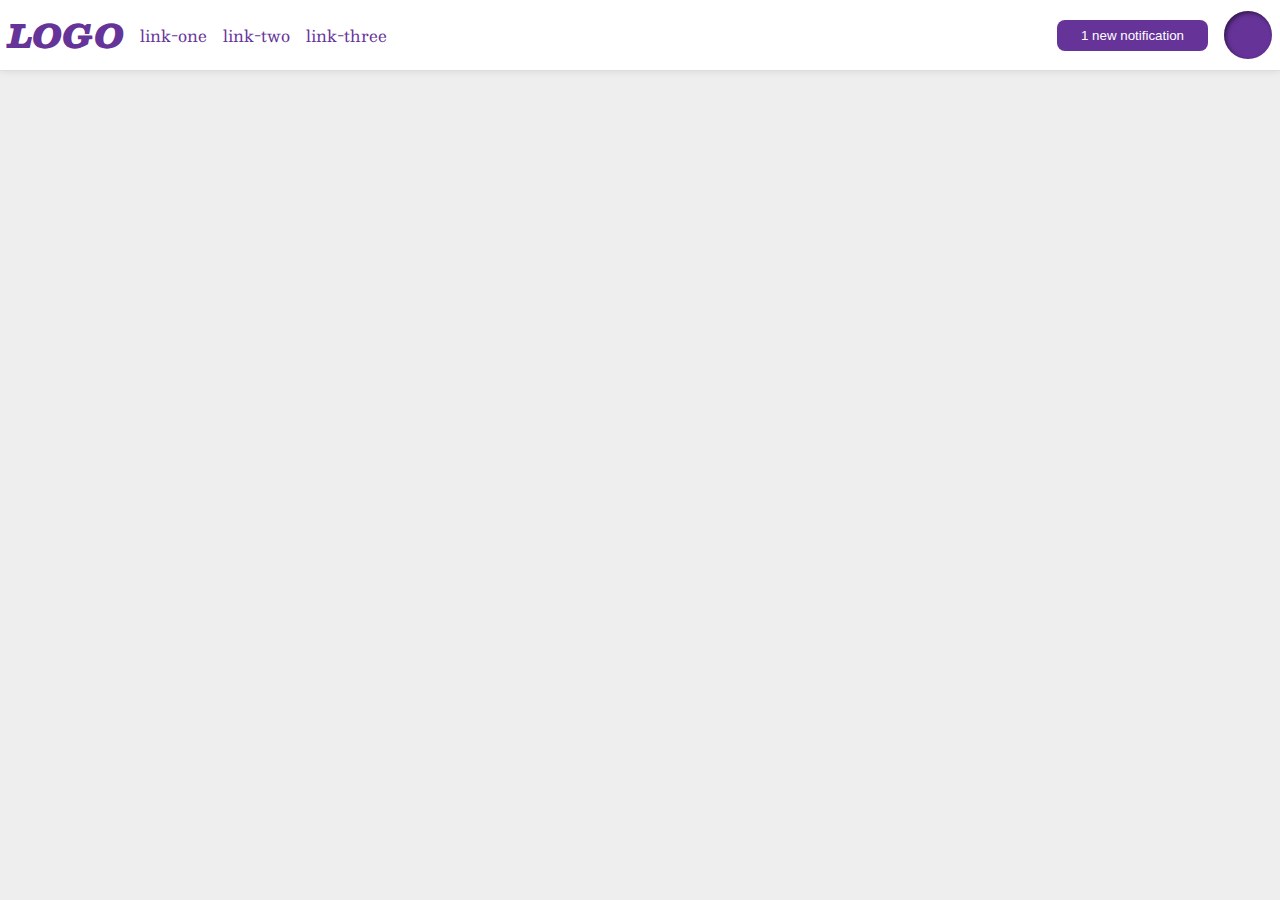
<file: flex/03-flex-header-2/index.html>
<!DOCTYPE html>
<html lang="en">
  <head>
    <meta charset="UTF-8">
    <meta http-equiv="X-UA-Compatible" content="IE=edge">
    <meta name="viewport" content="width=device-width, initial-scale=1.0">
    <title>Flex Header 2</title>
    <link rel="stylesheet" href="style.css">
  </head>
  <body>
    <div class="header">
      <div class="left">
        <div class="logo">
          LOGO
        </div>
        <ul class="links">
          <li><a href="https://google.com">link-one</a></li>
          <li><a href="https://google.com">link-two</a></li>
          <li><a href="https://google.com">link-three</a></li>
        </ul>
      </div>
      <div class="right">
        <button class="notifications">
          1 new notification
        </button>
        <div class="profile-image"></div>
      </div>
    </div>
  </body>
</html>
</file>
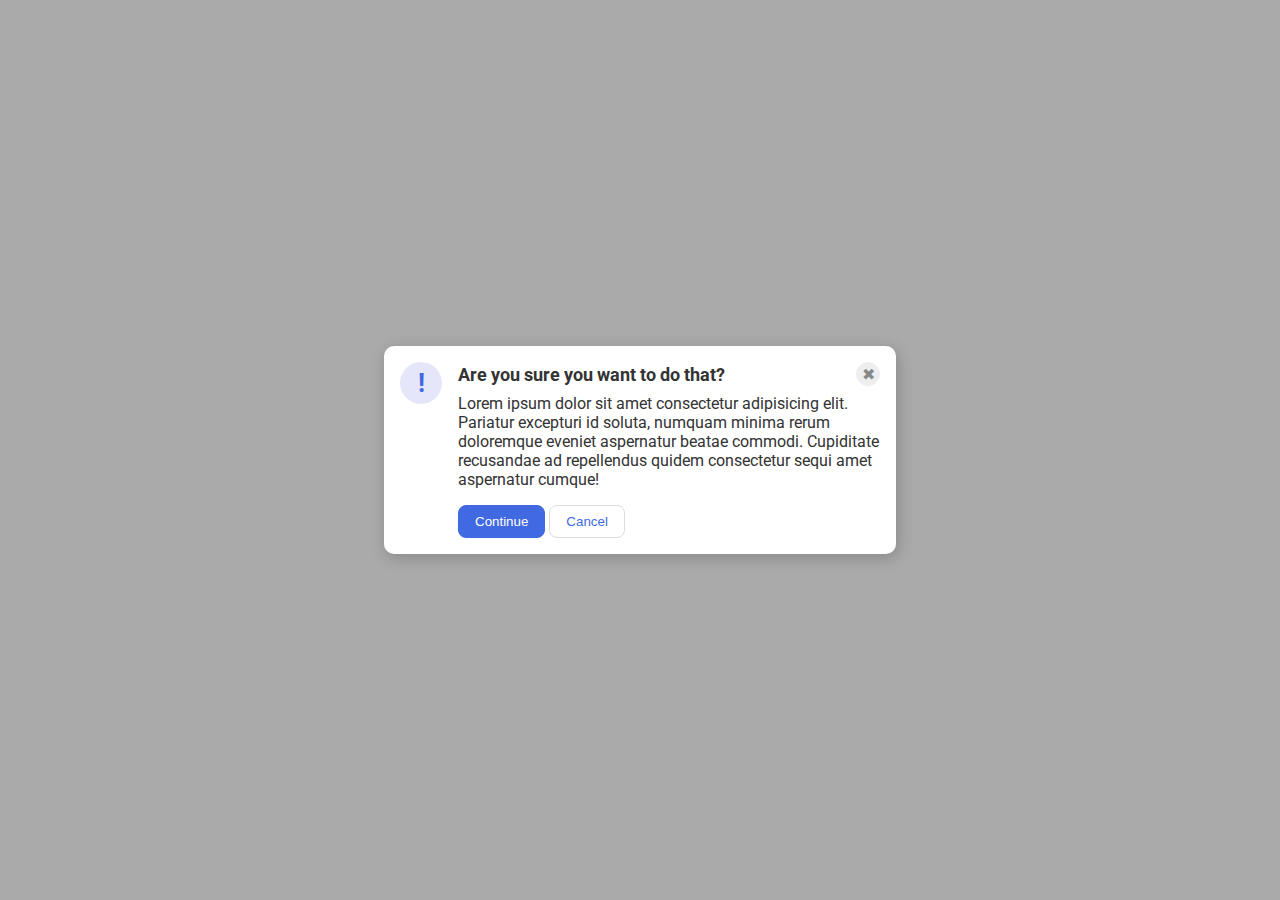
<file: flex/05-flex-modal/index.html>
<!DOCTYPE html>
<html lang="en">
  <head>
    <meta charset="UTF-8">
    <meta http-equiv="X-UA-Compatible" content="IE=edge">
    <meta name="viewport" content="width=device-width, initial-scale=1.0">
    <link rel="stylesheet" href="style.css">
    <title>Modal</title>
  </head>
  <body>
    <div class="modal">
      <div class="icon">!</div>
      <div class="container">
          <div class="header">Are you sure you want to do that?
            <button class="close-button">✖</button>
          </div>
          <div class="text">Lorem ipsum dolor sit amet consectetur adipisicing elit. Pariatur excepturi id soluta, numquam minima rerum doloremque eveniet aspernatur beatae commodi. Cupiditate recusandae ad repellendus quidem consectetur sequi amet aspernatur cumque!</div>
        <button class="continue">Continue</button>
        <button class="cancel">Cancel</button>
      </div>
    </div>
  </body>
</html>
</file>
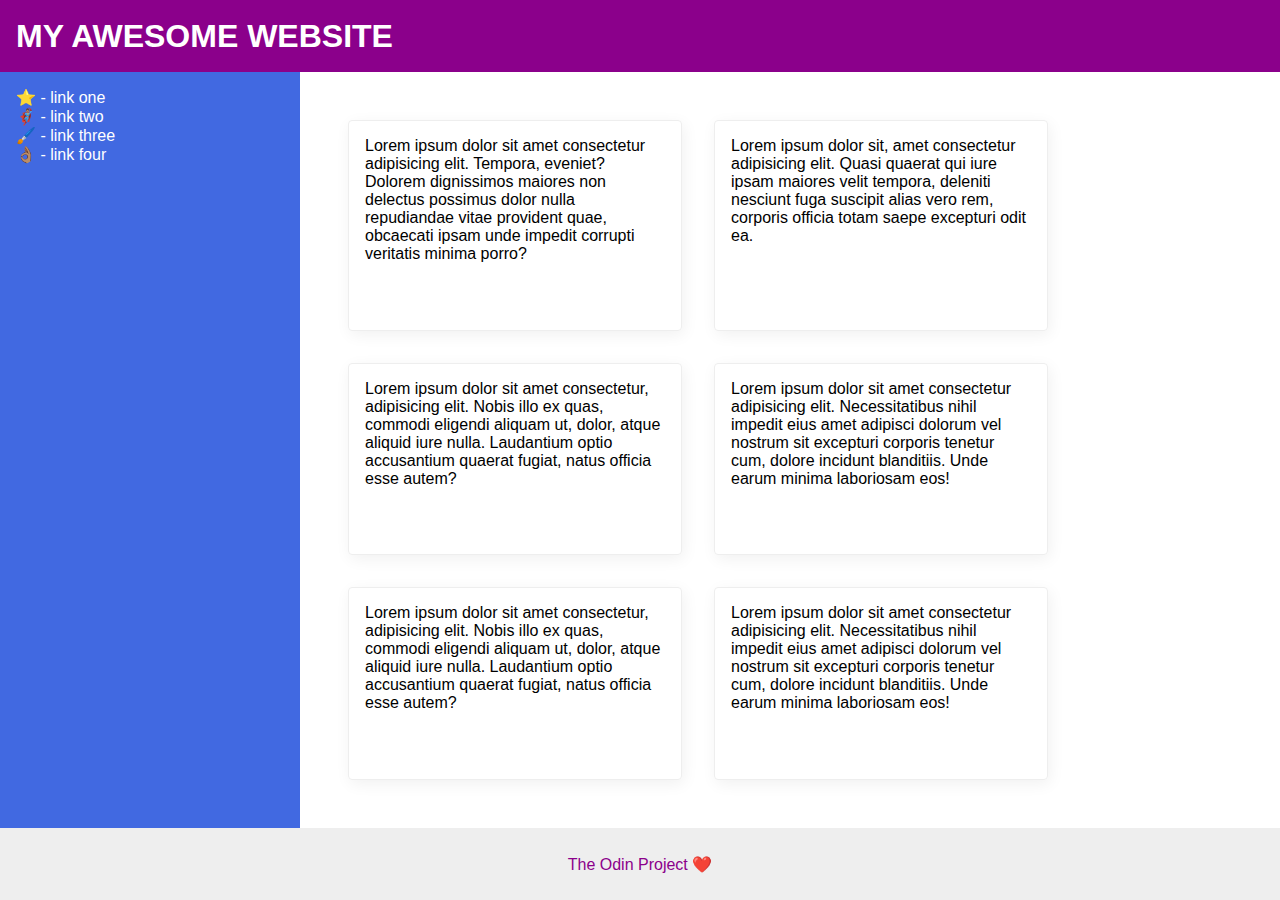
<file: flex/07-flex-layout-2/index.html>
<!DOCTYPE html>
<html lang="en">
  <head>
    <meta charset="UTF-8">
    <meta http-equiv="X-UA-Compatible" content="IE=edge">
    <meta name="viewport" content="width=device-width, initial-scale=1.0">
    <title>The Holy Grail</title>
    <link rel="stylesheet" href="style.css">
  </head>
  <body>
    <div class="header">
      MY AWESOME WEBSITE
    </div>
    <div class="container">
      <div class="sidebar">
        <ul>
          <li><a href="#">⭐ - link one</a></li>
          <li><a href="#">🦸🏽‍♂️ - link two</a></li>
          <li><a href="#">🖌️ - link three</a></li>
          <li><a href="#">👌🏽 - link four</a></li>
        </ul>
      </div>
      <div class="content">
        <div class="card">Lorem ipsum dolor sit amet consectetur adipisicing elit. Tempora, eveniet? Dolorem dignissimos maiores non delectus possimus dolor nulla repudiandae vitae provident quae, obcaecati ipsam unde impedit corrupti veritatis minima porro?</div>
        <div class="card">Lorem ipsum dolor sit, amet consectetur adipisicing elit. Quasi quaerat qui iure ipsam maiores velit tempora, deleniti nesciunt fuga suscipit alias vero rem, corporis officia totam saepe excepturi odit ea.</div>
        <div class="card">Lorem ipsum dolor sit amet consectetur, adipisicing elit. Nobis illo ex quas, commodi eligendi aliquam ut, dolor, atque aliquid iure nulla. Laudantium optio accusantium quaerat fugiat, natus officia esse autem?</div>
        <div class="card">Lorem ipsum dolor sit amet consectetur adipisicing elit. Necessitatibus nihil impedit eius amet adipisci dolorum vel nostrum sit excepturi corporis tenetur cum, dolore incidunt blanditiis. Unde earum minima laboriosam eos!</div>
        <div class="card">Lorem ipsum dolor sit amet consectetur, adipisicing elit. Nobis illo ex quas, commodi eligendi aliquam ut, dolor, atque aliquid iure nulla. Laudantium optio accusantium quaerat fugiat, natus officia esse autem?</div>
        <div class="card">Lorem ipsum dolor sit amet consectetur adipisicing elit. Necessitatibus nihil impedit eius amet adipisci dolorum vel nostrum sit excepturi corporis tenetur cum, dolore incidunt blanditiis. Unde earum minima laboriosam eos!</div>
      </div>
    </div>
    <div class="footer">
      The Odin Project ❤️
    </div>
  </body>
</html>
</file>
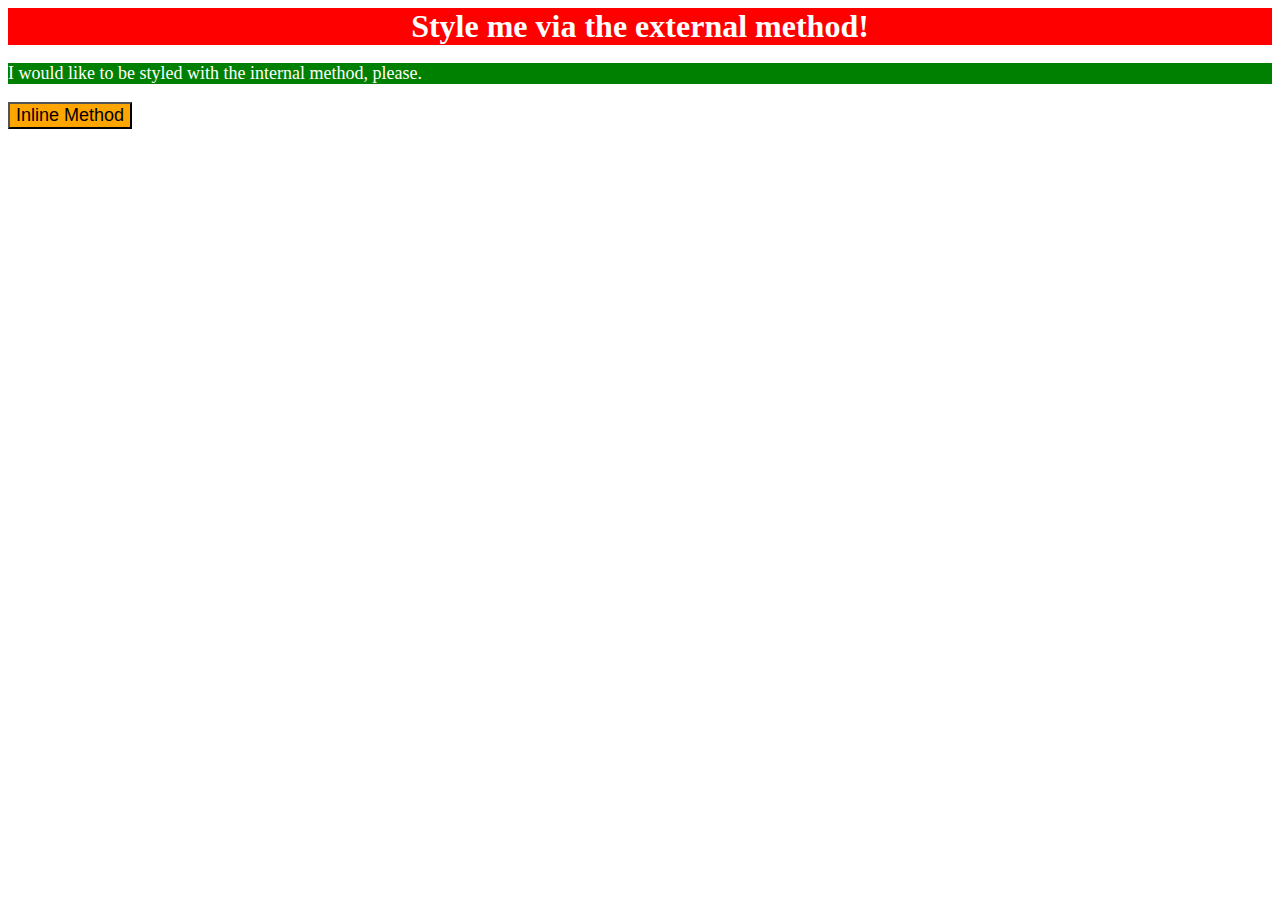
<file: foundations/01-css-methods/index.html>
<!DOCTYPE html>
<html lang="en">
  <head>
    <meta charset="UTF-8">
    <meta http-equiv="X-UA-Compatible" content="IE=edge">
    <meta name="viewport" content="width=device-width, initial-scale=1.0">
    <link rel="stylesheet" href="style.css">
    <title>Methods for Adding CSS</title>
    <style>
      p {
        background-color: green;
        color: white;
        font-size: 18px;
      }

    </style>
  </head>
  <body>
    <div>Style me via the external method!</div>
    <p>I would like to be styled with the internal method, please.</p>
    <button style="background-color: orange; font-size: 18px;">Inline Method</button>
  </body>
</html>
</file>
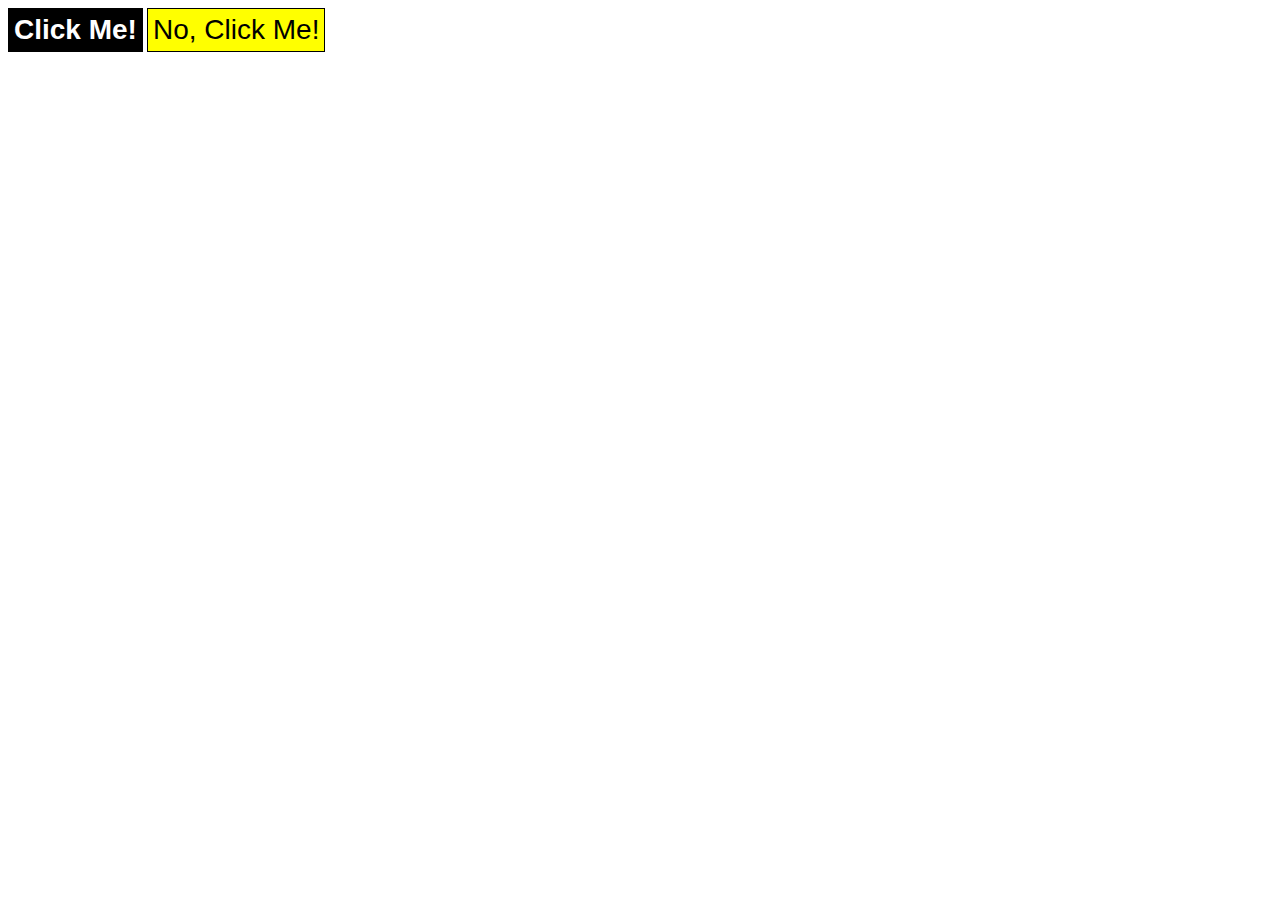
<file: foundations/03-grouping-selectors/index.html>
<!DOCTYPE html>
<html lang="en">
  <head>
    <meta charset="UTF-8">
    <meta http-equiv="X-UA-Compatible" content="IE=edge">
    <meta name="viewport" content="width=device-width, initial-scale=1.0">
    <title>Grouping Selectors</title>
    <link rel="stylesheet" href="style.css">
  </head>
  <body>
    <button class="btn first">Click Me!</button>
    <button class="btn second">No, Click Me!</button>
  </body>
</html>
</file>
<file: flex/03-flex-header-2/style.css>
/* this is some magical font-importing.  
you'll learn about it later. */
@import url('https://fonts.googleapis.com/css2?family=Besley:ital,wght@0,400;1,900&display=swap');

body {
  margin: 0;
  background: #eee;
  font-family: Besley, serif;
}

.header {
  background: white;
  border-bottom: 1px solid #ddd;
  box-shadow: 0 0 8px rgba(0,0,0,.1);
}

.profile-image {
  background: rebeccapurple;
  box-shadow: inset 2px 2px 4px rgba(0,0,0,.5);
  border-radius: 50%;
  width: 48px;
  height: 48px;
}

.logo {
  color: rebeccapurple;
  font-size: 32px;
  font-weight: 900;
  font-style: italic;
}

button {
  border: none;
  border-radius: 8px;
  background: rebeccapurple;
  color: white;
  padding: 8px 24px;
}

a {
  /* this removes the line under our links */
  text-decoration: none;
  color: rebeccapurple;
}

ul {
  list-style-type: none;
}

/* Solution */

.header {
  display: flex;
  justify-content: space-between;
  padding: 8px;
}

.left, .right {
  display: flex;
  gap: 16px;
  align-items: center;
}

ul {
  display: flex;
  gap: 16px;
  margin: 0;
  padding: 0;
}
</file>
<file: flex/05-flex-modal/style.css>
@import url('https://fonts.googleapis.com/css2?family=Roboto:wght@400;700&display=swap');

html, body {
  height: 100%;
}

body {
  font-family: Roboto, sans-serif;
  margin: 0;
  background: #aaa;
  color: #333;
  /* I'll give you this one for free lol */
  display: flex;
  align-items: center;
  justify-content: center;
}

.modal {
  background: white;
  width: 480px;
  border-radius: 10px;
  box-shadow: 2px 4px 16px rgba(0,0,0,.2);
}

.icon {
  color: royalblue;
  font-size: 26px;
  font-weight: 700;
  background: lavender;
  width: 42px;
  height: 42px;
  border-radius: 50%;
  display: flex;
  align-items: center;
  justify-content: center;
}

.close-button {
  background: #eee;
  border-radius: 50%;
  color: #888;
  font-weight: 400;
  font-size: 16px;
  height: 24px;
  width: 24px;
  display: flex;
  align-items: center;
  justify-content: center;
  border: 1px solid #eee;
  padding: 0;
}

button {
  cursor: pointer;
  padding: 8px 16px;
  border-radius: 8px;
}

button.continue {
  background: royalblue;
  border: 1px solid royalblue;
  color: white;
}

button.cancel {
  background: white;
  border: 1px solid #ddd;
  color: royalblue;
}

/* Solution */

.modal {
  display: flex;
  padding: 16px;
  gap: 16px;
}

.icon {
  flex-shrink: 0;
}

.header {
  display: flex;
  align-items: center;
  justify-content: space-between;
  font-size: 18px;
  font-weight: 700;
  margin-bottom: 8px;
}

.text {
  margin-bottom: 16px;
}
</file>
<file: flex/07-flex-layout-2/style.css>
body {
  font-family: -apple-system, BlinkMacSystemFont, 'Segoe UI', Roboto, Oxygen, Ubuntu, Cantarell, 'Open Sans', 'Helvetica Neue', sans-serif;
  margin: 0;
  min-height: 100vh;
}

.header {
  height: 72px;
  background: darkmagenta;
  color: white;
}

.footer {
  height: 72px;
  background: #eee;
  color: darkmagenta;
}

.sidebar {
  width: 300px;
  background: royalblue;
  box-sizing: border-box;
}

.card {
  border: 1px solid #eee;
  box-shadow: 2px 4px 16px rgba(0,0,0,.06);
  border-radius: 4px;
}

/* Solution */

.header {
  display: flex;
  align-items: center;
  padding: 0 16px;
  font-size: 32px;
  font-weight: 900;
}

body {
  display: flex;
  flex-direction: column;
}

.sidebar {
  flex-shrink: 0;
  padding: 16px;
}

.sidebar ul {
  list-style: none;
  padding: 0;
  margin: 0;
}

.sidebar ul a {
  text-decoration: none;
  color: #FFF;
}

.container {
  display: flex;
  flex: 1
}

.content {
  padding: 32px;
  display: flex;
  flex-wrap: wrap;
}

.card {
  padding: 16px;
  width: 300px;
  margin: 16px;
}

.footer {
  display: flex;
  flex-direction: column;
  justify-content: center;
  align-items: center;
}
</file>
<file: foundations/01-css-methods/style.css>
div {
    background-color: red;
    color: white;
    text-align: center;
    font-size: 32px;
    font-weight: 700;
}
</file>
<file: foundations/03-grouping-selectors/style.css>
.btn {
    font-family: 'Helvetica', 'Times New Roman', sans-serif;
    font-size: 28px;
    border: 1px solid #000000;
    padding: 5px;
}

.first {
    background-color: #000000;
    color: #ffffff;
    font-weight: 700;
}

.second {
    background-color: yellow;
}
</file>
